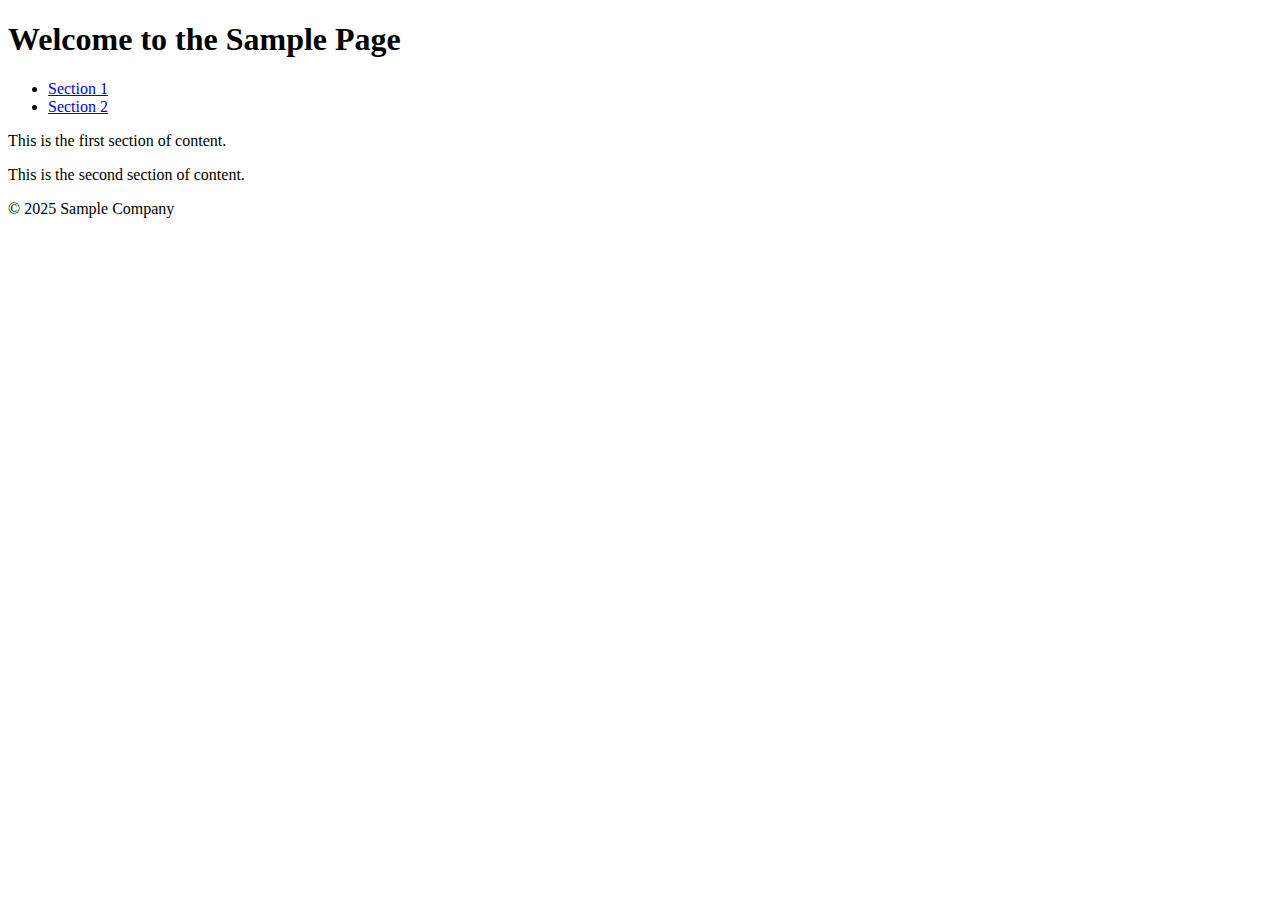
<file: TestFiles/HTMLTest.html>
<!DOCTYPE html>
<html lang="en">
<head>
    <meta charset="UTF-8">
    <title>Sample Page</title>
</head>
<body>
    <header>
        <h1>Welcome to the Sample Page</h1>
        <nav>
            <ul>
                <li><a href="#section1">Section 1</a></li>
                <li><a href="#section2">Section 2</a></li>
            </ul>
        </nav>
    </header>
    <section id="section1">
        <p>This is the first section of content.</p>
    </section>
    <section id="section2">
        <p>This is the second section of content.</p>
    </section>
    <footer>
        <p>© 2025 Sample Company</p>
    </footer>
</body>
</html>
</file>
